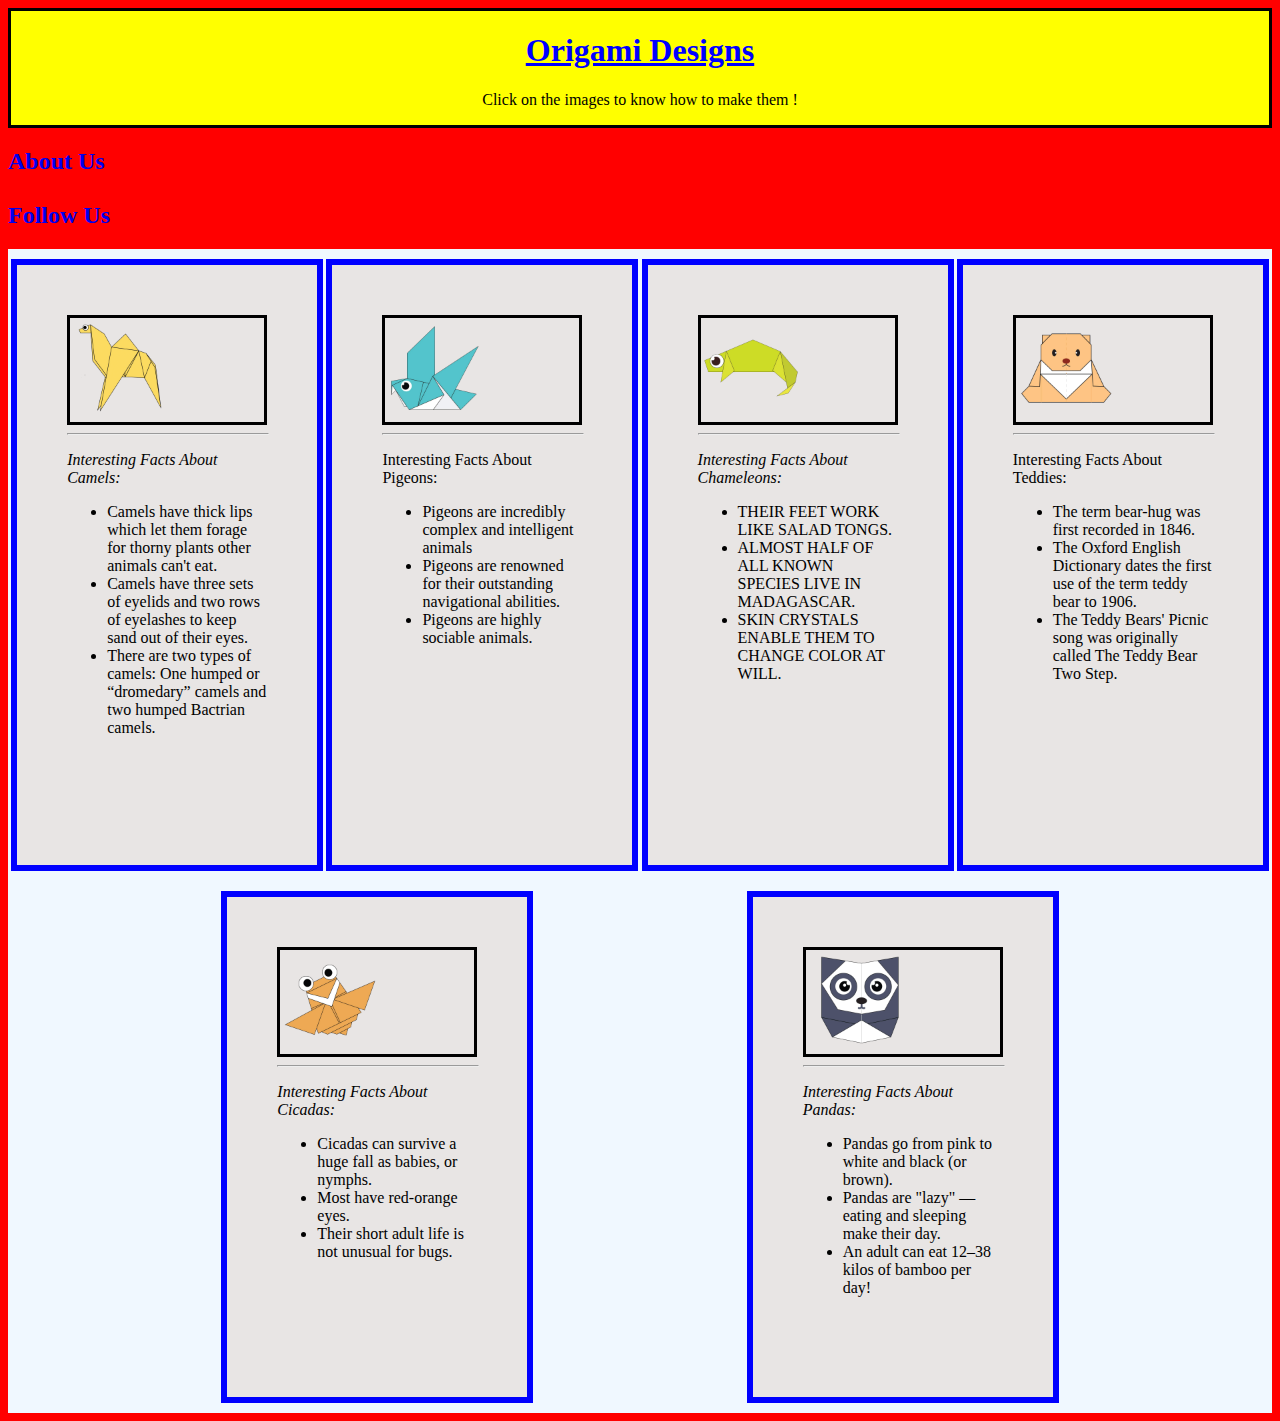
<file: index.html>
<!DOCTYPE html>
<html>

<head>
  <title>Origami Designs</title>
 
  <link rel="stylesheet"
    type="text/css"
    href="style.css"/>
</head>

<body style="background-color: red;">

  <div class="head">
    <font color = "blue">
      <h1><b><u><center>
        Origami Designs
      </center></u></b></h1>
    </font>
    <center><p>Click on the images to know how to make them !</p></center>
  </div>

  <h2><a href="about.html">About Us</a><BR><BR>
  <a href="followus.html">Follow Us</a></h2>

  <div class="grid">
    <div class="camel">
      <div class="img">
      <a href="http://origami.me/camel" target="_blank"><img src="camel.png" width=100 height=100></a>
    </div>
      <hr width = 200px>
      <p><i>Interesting Facts About Camels:</i></p>
      <ul>
        <li> Camels have thick lips which let them forage for thorny plants other animals can't eat.<br></li>
          <li> Camels have three sets of eyelids and two rows of eyelashes to keep sand out of their eyes.<br></li>
          <li>There are two types of camels: One humped or “dromedary” camels and two humped Bactrian camels.</li>
      </ul>
    </div>

    <div class="pigeon">
      <div class="img">
      <a href="http://origami.me/pigeon" target="_blank"><img src="pigeon.png" width=100 height=100></a>
    </div>
      <hr width = 200px>
      <p>Interesting Facts About Pigeons:</p>
      <ul>
        <li>Pigeons are incredibly complex and intelligent animals</li>
        <li>Pigeons are renowned for their outstanding navigational abilities.</li>
        <li>Pigeons are highly sociable animals.</li>
      </ul>
    </div>

    <div class="chameleon">
      <div class="img">
      <a href="http://origami.me/chameleon" target="_blank"><img src="chameleon.png" width=100
          height=100></a>
        </div>
          <hr width = 200px>
      <p><i>Interesting Facts About Chameleons:</i></p>
      <ul>
        <li> THEIR FEET WORK LIKE SALAD TONGS.<br></li>
      <li> ALMOST HALF OF ALL KNOWN SPECIES LIVE IN MADAGASCAR.<br></li>
        <li>SKIN CRYSTALS ENABLE THEM TO CHANGE COLOR AT WILL.</li>
      </ul>
    </div>

    <div class="teddy">
      <div class="img">
      <a href="http://origami.me/teddy-bear" target="_blank"><img src="teddy.png" width=100 height=100></a>
    </div>
      <hr width = 200px>
      <p>Interesting Facts About Teddies:</p>
      <ul>
        <li> The term bear-hug was first recorded in 1846.<br></li>
      <li> The Oxford English Dictionary dates the first use of the term teddy bear to 1906.<br></li>
        <li>The Teddy Bears' Picnic song was originally called The Teddy Bear Two Step.</li>
      </ul>
    </div>

    <div class="cicada">
      <div class="img">
      <a href="http://origami.me/flying-cicada" target="_blank"><img src="cicada.png" width=100
          height=100></a>
        </div>
          <hr width = 200px>
      <p><i>Interesting Facts About Cicadas:</i></p>
      <ul>
        <li> Cicadas can survive a huge fall as babies, or nymphs.<br></li>
      <li> Most have red-orange eyes.<br></li>
        <li>Their short adult life is not unusual for bugs.</li>
      </ul>
    </div>
    <div class="panda">
      <div class="img">
      <a href="http://origami.me/panda" target="_blank"><img src="panda.png" width=100 height=100></a>
    </div>
      <hr width = 200px>
      <p><i>Interesting Facts About Pandas:</i></p>
      <ul>
        <li> Pandas go from pink to white and black (or brown).<br></li>
      <li> Pandas are "lazy" — eating and sleeping make their day.<br></li>
        <li>An adult can eat 12–38 kilos of bamboo per day!</li>
      </ul>
    </div>

</body>

</html>
</file>
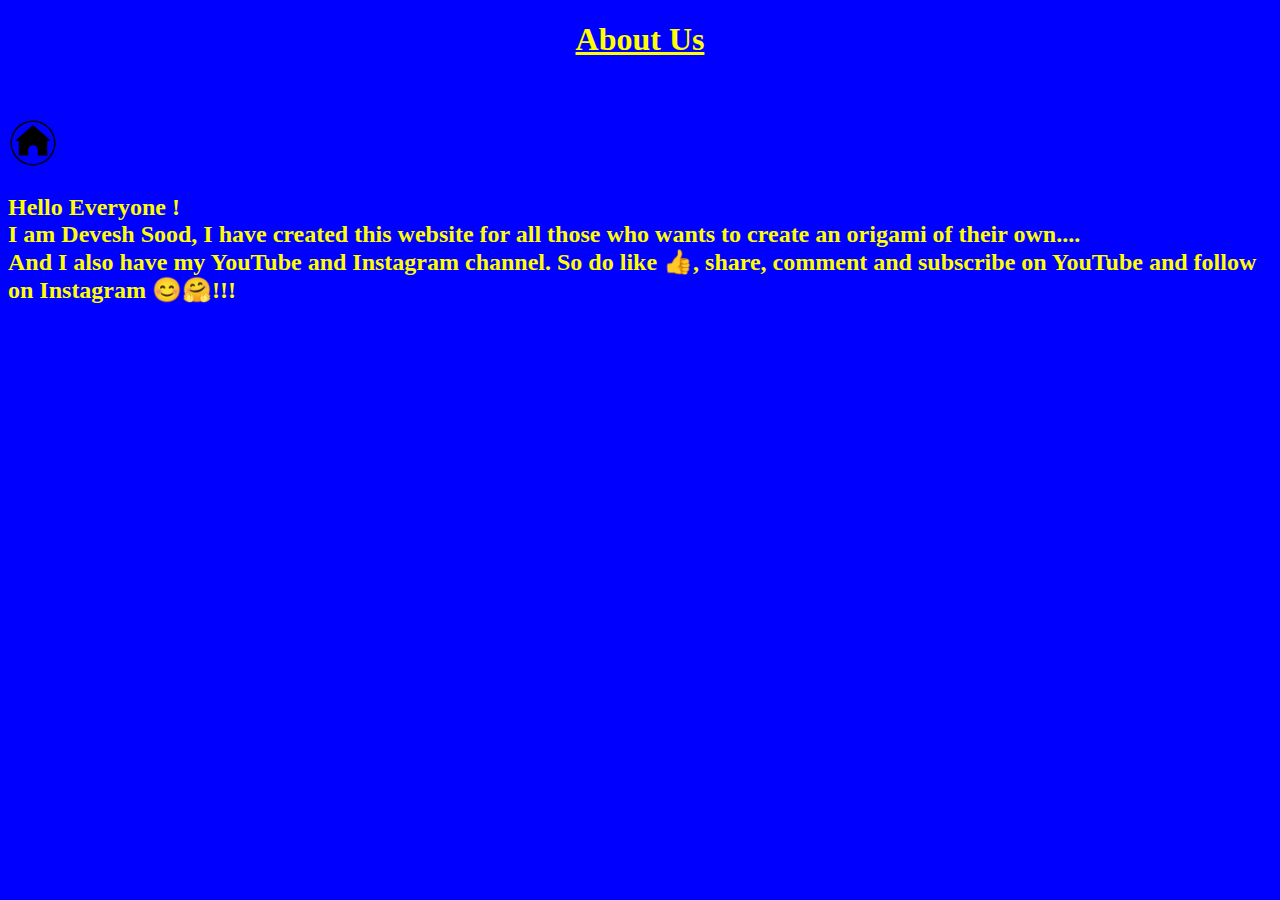
<file: about.html>
<!DOCTYPE html>
<html>
  <head>
    <title>
      Origami designs
    </title>
    <style>
      h1 {
        color:yellow;
      }
      h2 {
        color:yellow;
      }
     
    </style>
  </head>
  <body style="background-color: blue;">
    <h1><b><u><center>About Us</center></u></b></h1><br>
    <h2> <a href="index.html"><img src="home.png" width=50 height=50></a><br></h2>

    <h2>
      <font color = "yellow">
    Hello Everyone !<br>
    I am Devesh Sood, I have created this website for all those 
    who wants to create an origami of their own....<br>
    And I also have my YouTube and Instagram channel. So do like 👍, share, comment and subscribe on YouTube and follow on Instagram 😊🤗!!!
    </font>
    </h2>
   

   
    
  </body>
</html>
</file>
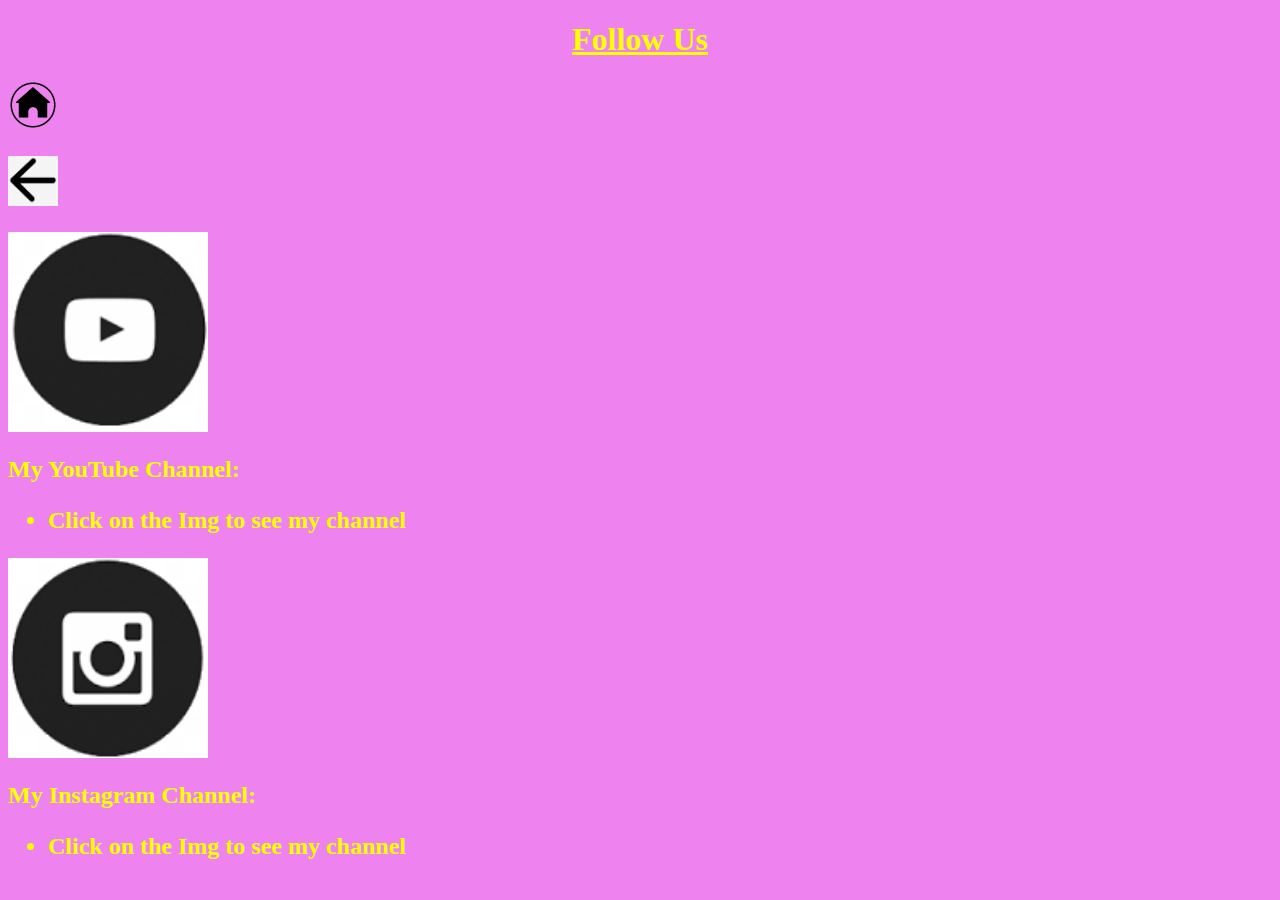
<file: followus.html>
<!DOCTYPE html>
<html>
  <head>
    <title>
      Origami designs
    </title>
    <style>
      h1 {
        color:yellow;
      }
     
    </style>
  </head>
  <body style="background-color: violet;">
    <h1><b><u><center>Follow Us</center></u></b></h1>
    <h2> <a href="index.html"><img src="home.png" width=50 height=50></a><br></h2>
    <h2> <a href="about.html"><img src="back.png" width=50 height=50></a><br></h2>
    <a href = "https://www.youtube.com/channel/UCzoR7oUP25uN3A8moHhWmMA"><img src = "youtube.png" width= 200 height= 200></a>
    <h2>
      <font color = "yellow">
        My YouTube Channel: <br>
        <ul>
            <li> Click on the Img to see my channel <br></li>
        </ul>
        </font>
    </h2>


    <a href = "https://www.instagram.com/deveshsood09/"><img src = "insta.png" width= 200 height= 200></a>
    <h2>
      <font color ="yellow">
        My Instagram Channel: <br>
        <ul>
            <li> Click on the Img to see my channel <br></li>
        </ul>
        </font>
    </h2>
  </body>
</html>
</file>
<file: style.css>
.head{
      
    background-color: yellow;
    border:solid;
    font-family: fantasy;
     }
  
     .note{
       background-color: orange;
       border: dotted;
     }

.menu{
  display: flex;
     justify-content: space-between;
     padding: 15px;
     font-size: 20px;
     font-family: sans-serif;
     font-weight: 400;
     color: #000000;
}

.img{
  border: solid;
}
  
  .grid {
    background: darkred;
    background-color: #F0F8FF;
    display: flex;
    justify-content: space-evenly;
    flex-direction: row;
    text-align: left;
    flex-wrap: wrap;
  }
  
  .camel {
    border: 1px solid #0000FF;
    margin-top: 10px;
    margin-bottom: 10px;
    width: 200px;
    height: 500px;
    padding: 50px;
    background-color:#E8E5E4;
    border-width: 6px;
   
  }
  
  
  .chameleon {
    border: 1px solid #0000FF;
    margin-top: 10px;
    margin-bottom: 10px;
    width: 200px;
    height: 500px;
    padding: 50px;
    background-color:#E8E5E4;
    border-width: 6px;
  }
  
  .cicada {
    border: 1px solid #0000FF;
    margin-top: 10px;
    margin-bottom: 10px;
    width: 200px;
    height: 400px;
    padding: 50px;
    background-color:#E8E5E4;
    border-width: 6px;
  }
  
  .panda {
    border: 1px solid #0000FF;
    margin-top: 10px;
    margin-bottom: 10px;
    width: 200px;
    height: 400px;
    padding: 50px;
    background-color:#E8E5E4;
    border-width: 6px;
  }
  
  .pigeon {
    border: 1px solid #0000FF;
    margin-top: 10px;
    margin-bottom: 10px;
    width: 200px;
    height: 500px;
    padding: 50px;
    background-color:#E8E5E4;
    border-width: 6px;
  }
  
  .teddy {
    border: 1px solid #0000FF;
    margin-top: 10px;
    margin-bottom: 10px;
    width: 200px;
    height: 500px;
    padding: 50px;
    background-color:#E8E5E4;
    border-width: 6px;
  }

  A {
    text-decoration: none;
  }
</file>
